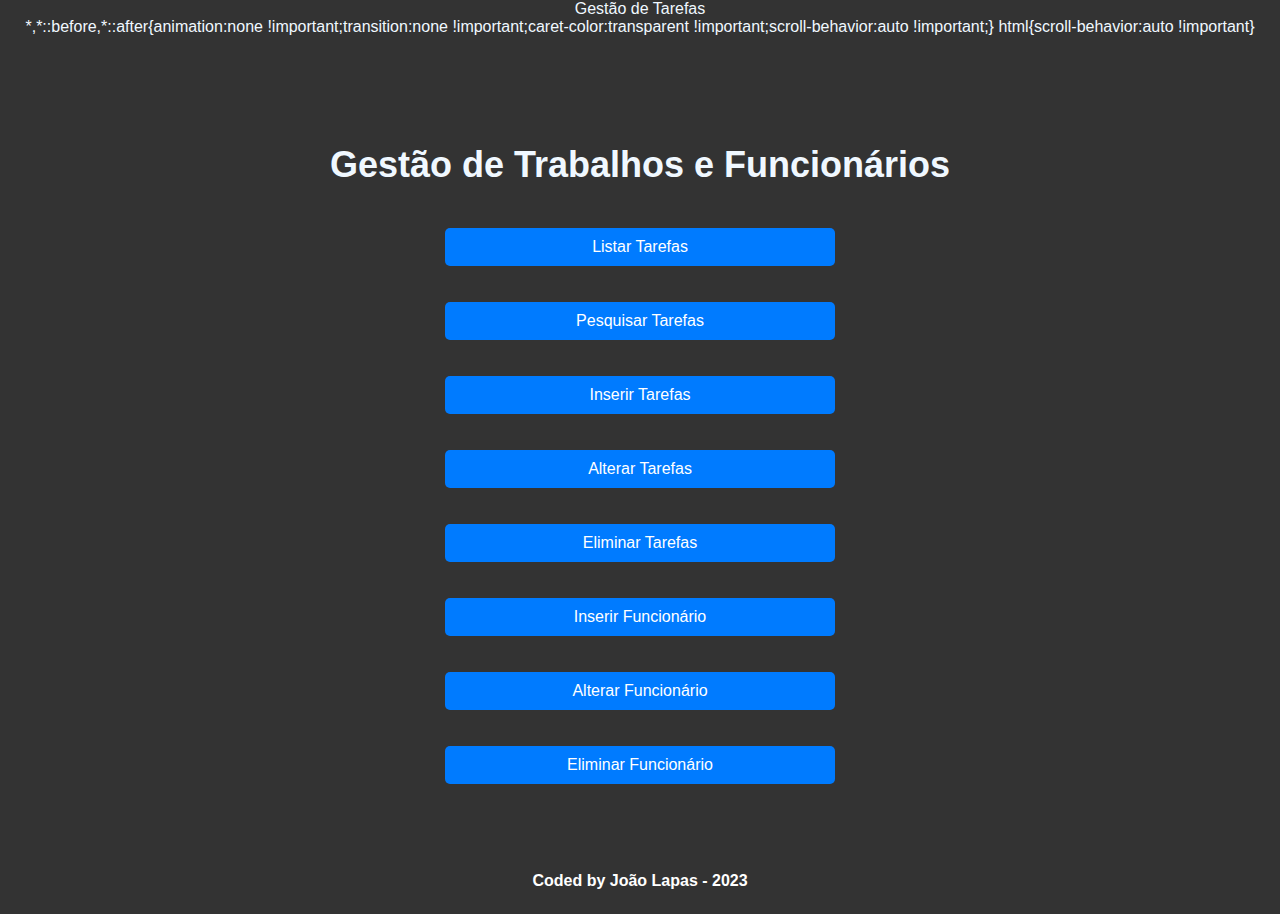
<file: index.html>
<!DOCTYPE html>
<html>
<head>
    <meta charset="utf-8">
    <title>Gestão de Tarefas</title>
    <link rel="stylesheet" type="text/css" href="styles.css">
</head>
<body>
    <h1 class="animate-fade-in" >Gestão de Trabalhos e Funcionários</h1>
    <br>
    <a href="listar.php" class="button">Listar Tarefas</a><br><br>
    <a href="pesquisar1.php" class="button">Pesquisar Tarefas</a><br><br>
    <a href="inserir_tarefa1.php" class="button">Inserir Tarefas</a><br><br>
    <a href="alterar_tarefa1.php" class="button">Alterar Tarefas</a><br><br>
    <a href="eliminar_tarefas1.php" class="button">Eliminar Tarefas</a><br><br>
    <a href="inserir_funcionario.html" class="button">Inserir Funcionário</a><br><br>
    <a href="alterar_funcionario1.php" class="button">Alterar Funcionário</a><br><br>
    <a href="eliminar_funcionario1.php" class="button">Eliminar Funcionário</a><br><br>
    <br><br>
    <p>Coded by João Lapas - 2023</p>
</body>
</html>
</file>
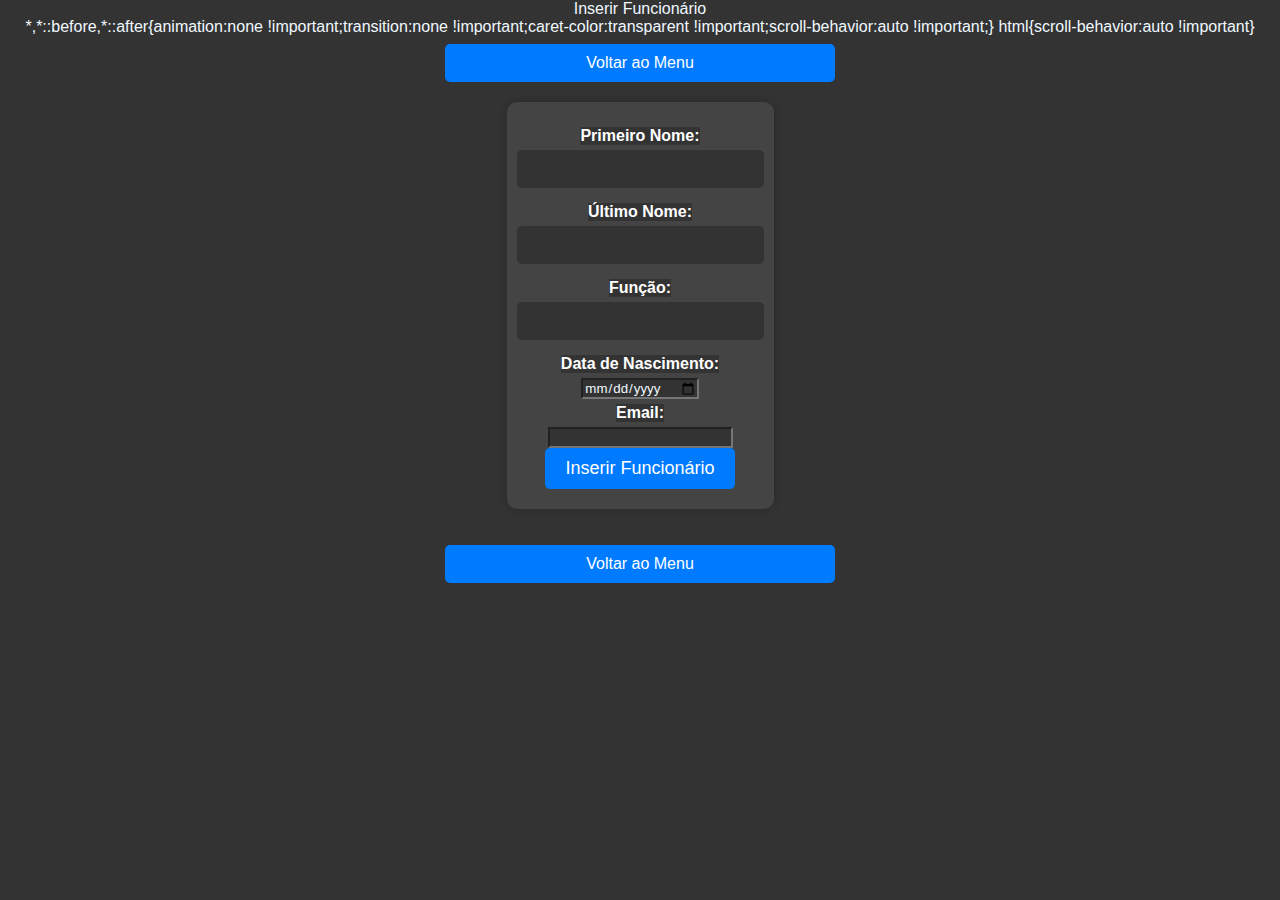
<file: inserir_funcionario.html>
<!DOCTYPE html>
<html>
<head>
    <meta charset="utf-8">
    <title>Inserir Funcionário</title>
    <link rel="stylesheet" type="text/css" href="styles.css">
</head>
<body>
    <a href="index.html" class="button" target="_self">Voltar ao Menu</a>

    <form method="post" action="inserir_funcionario.php">
        <label for="primeiroNome">Primeiro Nome:</label>
        <input type="text" name="primeiroNome" id="primeiroNome" required>

        <label for="ultimoNome">Último Nome:</label>
        <input type="text" name="ultimoNome" id="ultimoNome" required>

        <label for="funcao">Função:</label>
        <input type="text" name="funcao" id="funcao">

        <label for="dataNascimento">Data de Nascimento:</label>
        <input type="date" name="dataNascimento" id="dataNascimento">

        <label for="email">Email:</label>
        <input type="email" name="email" id="email">

        <input type="submit" value="Inserir Funcionário">
    </form>

    <br><br>
    <a href="index.html" class="button" target="_self">Voltar ao Menu</a>
</body>
</html>
</file>
<file: styles.css>
/* Estilos para o cabeçalho */
* {
    display: flex;
    flex-direction: column;
    justify-content: center;
    align-items: center;
    font-family: 'Lucida Sans', 'Lucida Sans Regular', 'Lucida Grande', 'Lucida Sans Unicode', Geneva, Verdana, sans-serif;
    background: #333;
    color: aliceblue;
}

h1 {
    font-size: 36px;
    text-align: center;
    margin-top: 100px;
}

@keyframes fadeIn {
    from {
        opacity: 0;
        transform: translateY(-10px);
    }
    to {
        opacity: 1;
        transform: translateY(0);
    }
}

.animate-fade-in {
    animation: fadeIn 1s ease-in-out;
}

.button {
    display: inline-block;
    text-align: center;
    width: 350px;
    padding: 10px 20px;
    background-color: #007bff;
    color: white;
    text-decoration: none;
    border: none;
    border-radius: 5px;
    cursor: pointer;
    font-size: 16px;
    transition: background-color 0.3s;
}

.button:hover {
    background-color: #0056b3;
    transition: 0.3s ease-in-out;
}

.mostraTarefas-container {
    display: flex;
    flex-direction: row;
    flex-wrap: wrap;
    width: 100%;
}

h4 {
    color: white;
    font-weight: bolder;
    background-color: transparent;
}
p{
    color: white;
    font-weight: bolder;
    background-color: transparent;

}

.tarefa-container {
    display: flex;
    border-radius: 10px;
    background: #999;
    color: #333;
    width: 300px;
    margin: 10px;
    align-items: flex-start;
    padding: 10px;
}

form {
    text-align: center;
    margin-top: 20px;
    background: #444;
    padding: 20px;
    border-radius: 10px;
    box-shadow: 0 0 10px rgba(0, 0, 0, 0.2);
}

label {
    font-weight: bold;
    color: white;
    margin:5px;
}

input[type="text"] {
    width: 100%;
    padding: 10px;
    font-size: 16px;
    border: none;
    border-radius: 5px;
    margin-bottom: 10px;
}

input[type="submit"] {
    background-color: #007bff;
    color: white;
    border: none;
    padding: 10px 20px;
    font-size: 18px;
    cursor: pointer;
    border-radius: 5px;
    transition: background-color 0.3s;
}

input[type="submit"]:hover {
    background-color: #0056b3;
}
</file>
